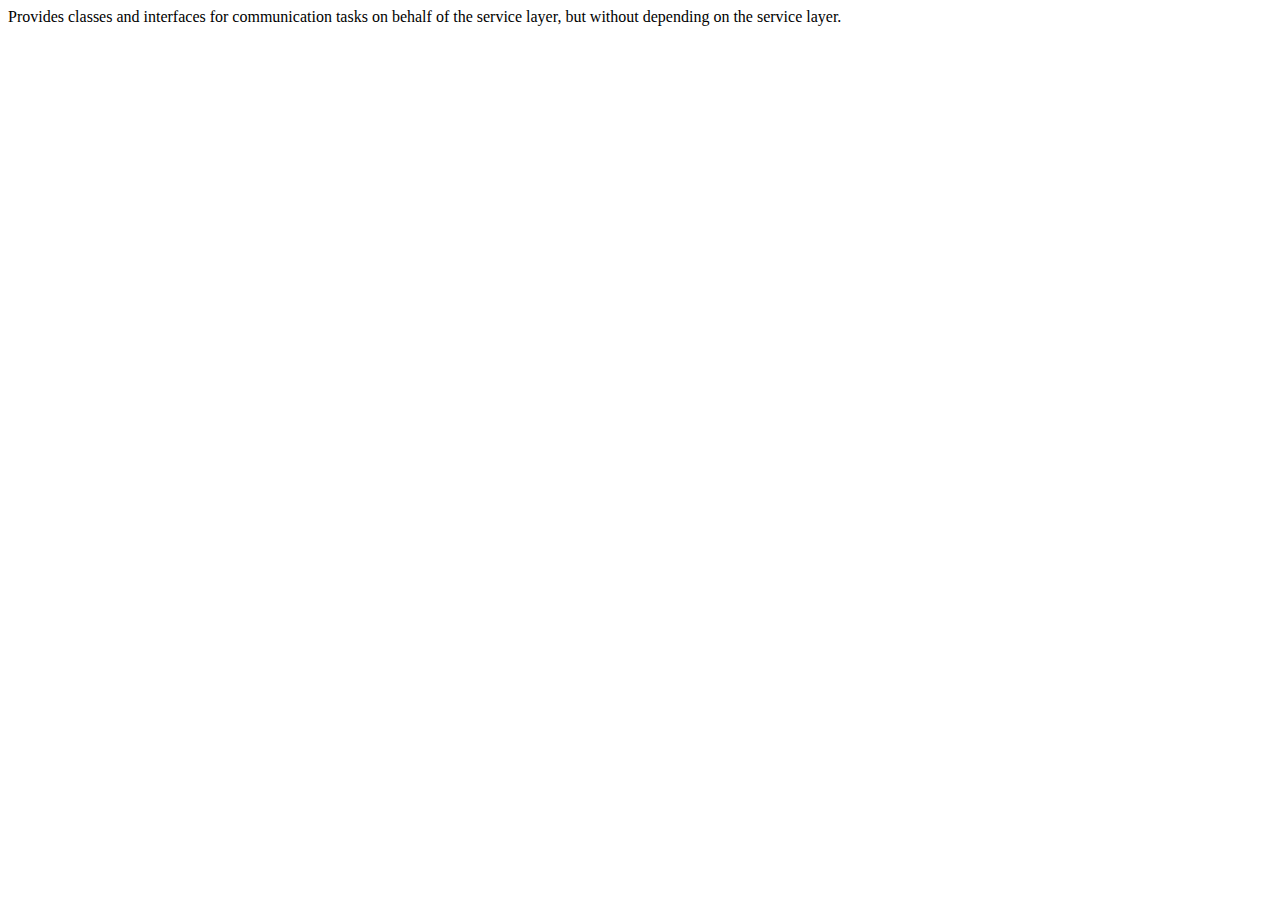
<file: src/main/java/de/uniba/wiai/lspi/chord/com/package.html>
<!DOCTYPE HTML PUBLIC "-//W3C//DTD HTML 3.2 Final//EN">
<html>
<head/>
<body bgcolor="white">
Provides classes and interfaces for communication tasks on behalf of the service layer, but without depending on the service layer.
</body>
</html>
</file>
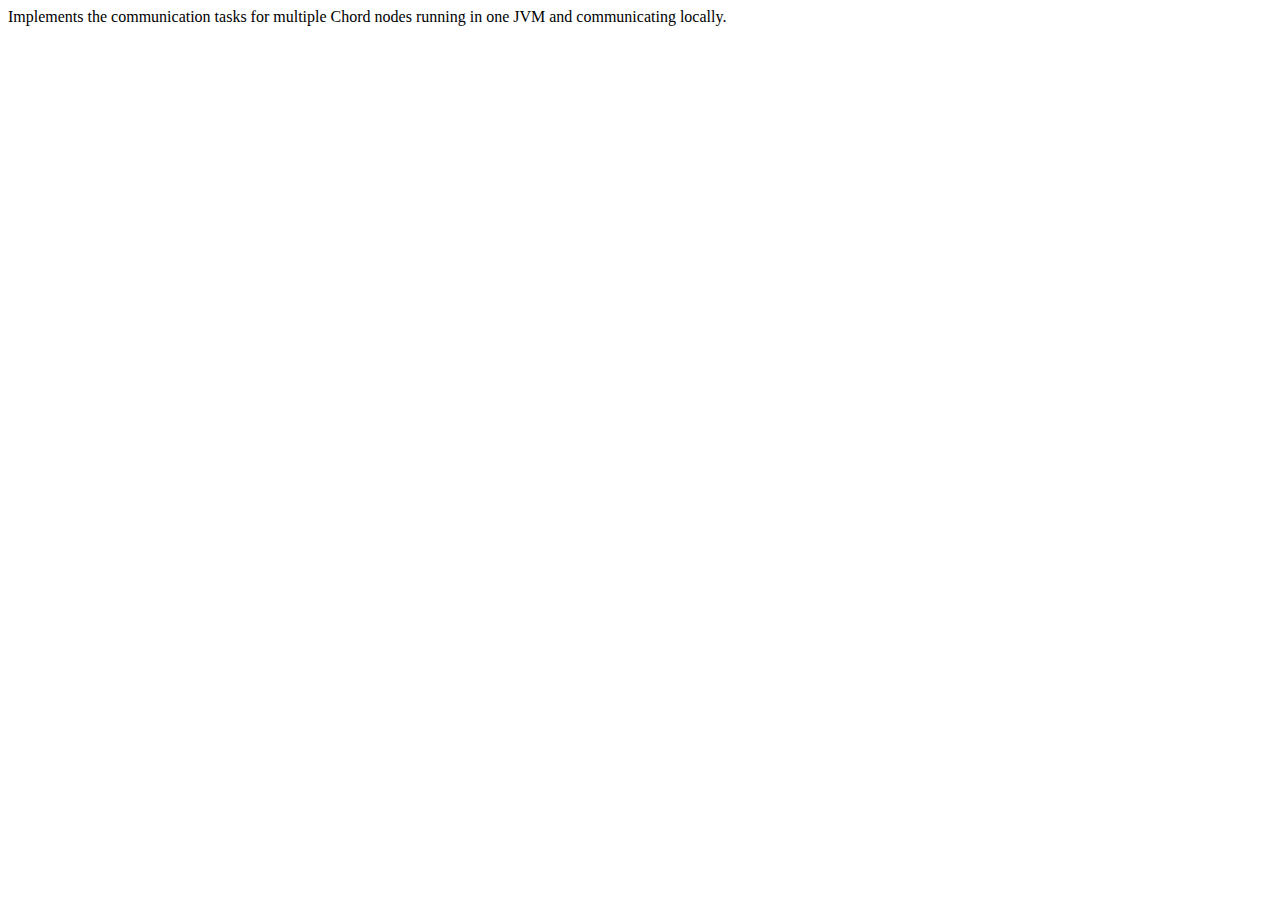
<file: src/main/java/de/uniba/wiai/lspi/chord/com/local/package.html>
<!DOCTYPE HTML PUBLIC "-//W3C//DTD HTML 3.2 Final//EN">
<html>
<head/>
<body bgcolor="white">
Implements the communication tasks for multiple Chord nodes running in one JVM and communicating locally.
</body>
</html>
</file>
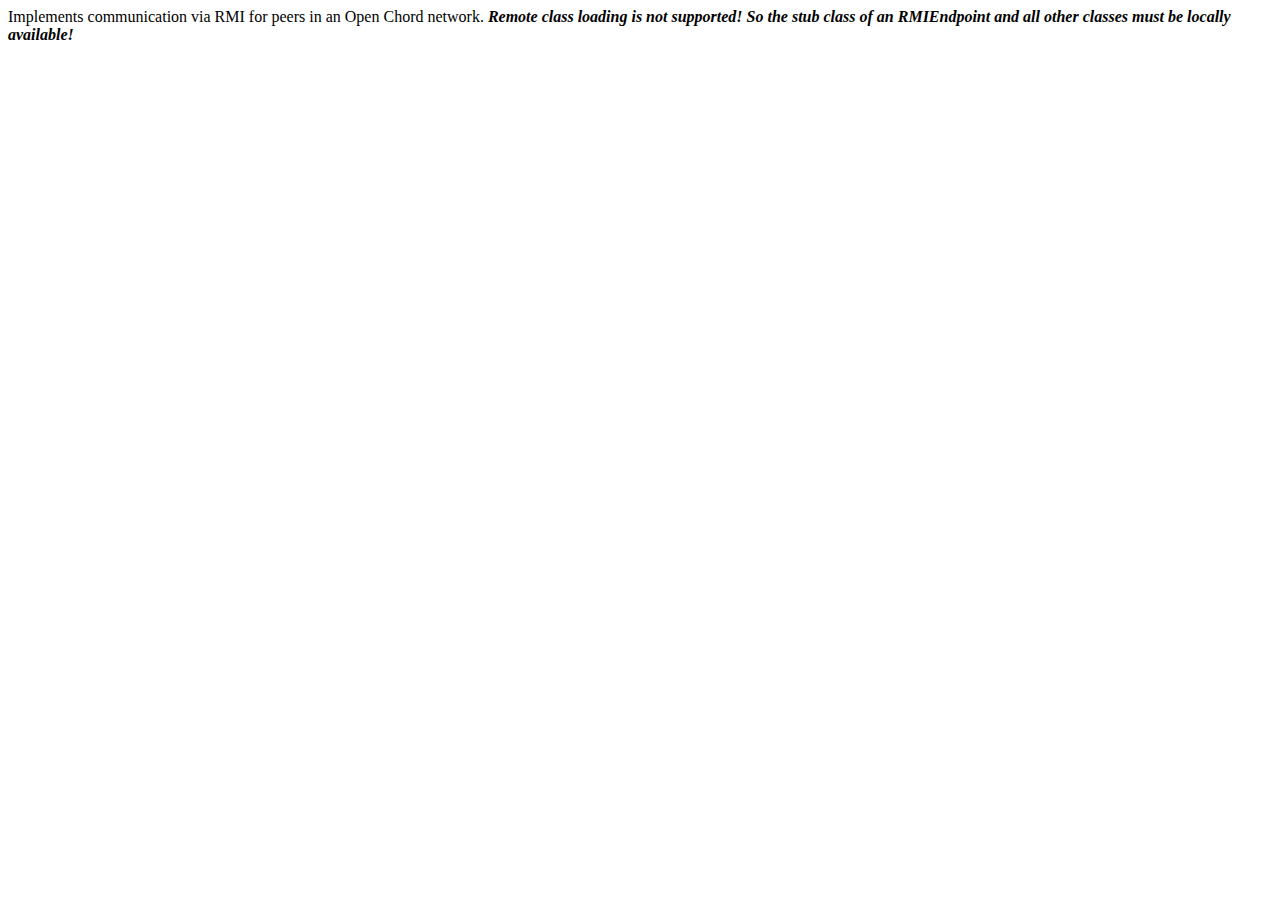
<file: src/main/java/de/uniba/wiai/lspi/chord/com/rmi/package.html>
<!DOCTYPE HTML PUBLIC "-//W3C//DTD HTML 3.2 Final//EN">
<html>
<head/>
<body bgcolor="white">
Implements communication via RMI for peers in an Open Chord network. 
<i><b>Remote class loading is not supported! So the stub class of an RMIEndpoint and all other 
classes must be locally available!</b></i> 
</body>
</html>
</file>
